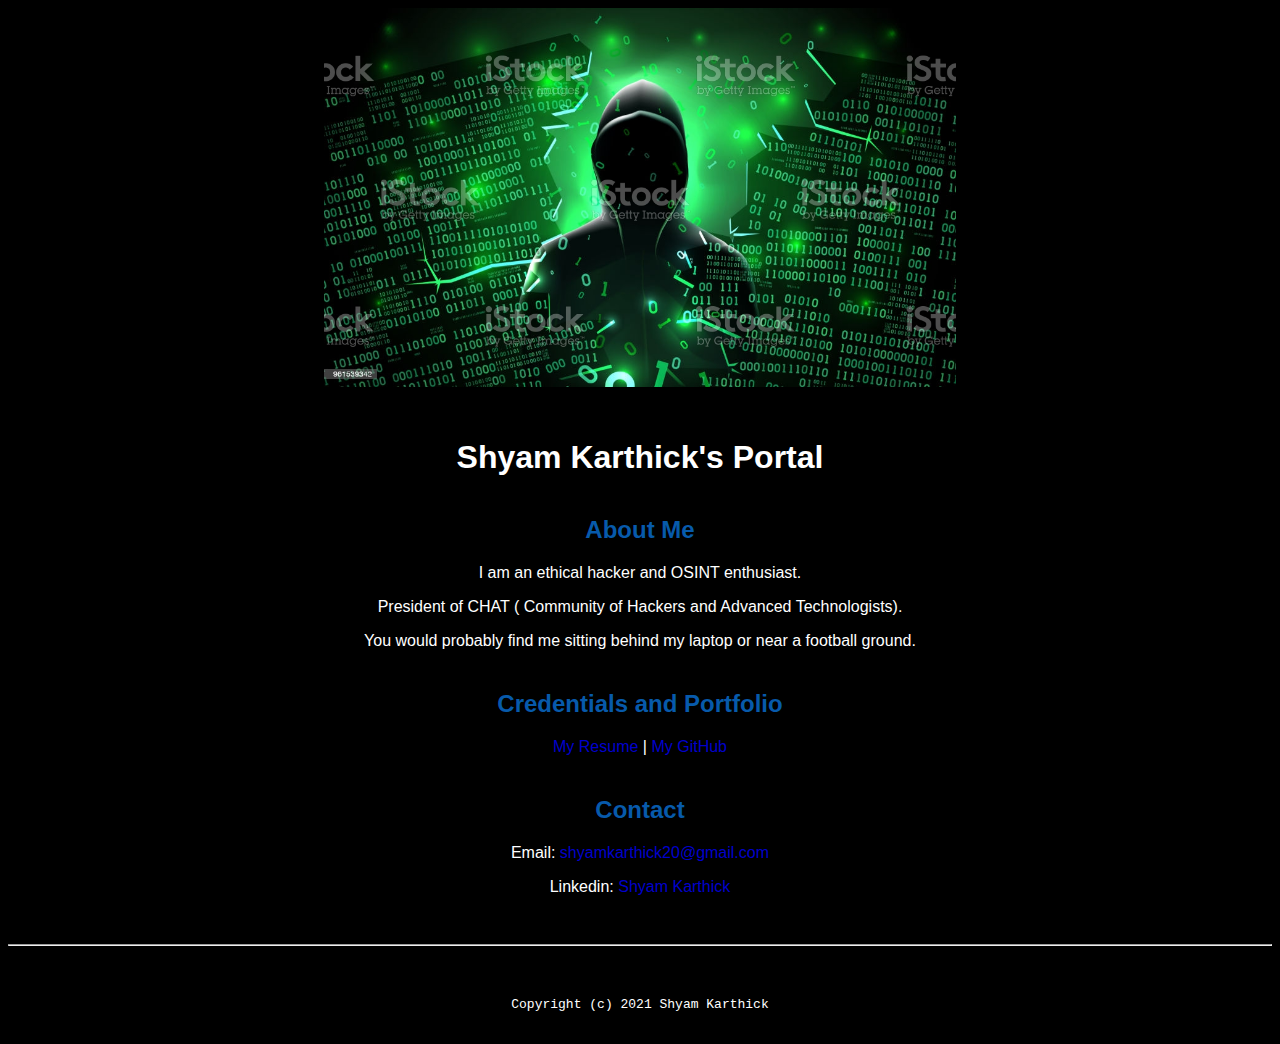
<file: index.html>
<!doctype html>

<!-- this is a comment for human! -->

<html lang="en">

  <header>
<title>Shyam Karthick's Portal</title>
<link rel="stylesheet" href="css/master.css">
<link rel="FaviconIcon" href="favicon.ico" type="image/x-icon">
<link rel="shortcut" href="favicon.ico" type="image/x-icon">
<meta name="viewport" content="width=device-width, initial-scale=1, shrink-to-fit=no">
<meta name="name" content="Shyam Karthick">
<meta name="robots" content="noindex, nofollow">
</header>
  <body>
    <img src="images/istockphoto-961539342-1024x1024.jpg" width="50%" alt="Picture Loading ...">
<h1>Shyam Karthick's Portal</h1>
<h2>About Me</h2>
<p>I am an ethical hacker and OSINT enthusiast.</p>
<p>President of CHAT ( Community of Hackers and Advanced Technologists).</p>
<p>You would probably find me sitting behind my laptop or near a football ground.</p>
<h2>Credentials and Portfolio</h2>

<p><a href="resume.html">My Resume</a> | <a href="https://github.com/TheHumanGoogle">My GitHub</a></p>
<h2>Contact</h2>

<p>Email: <a href="mailto:shyamkarthick20@gmail.com">shyamkarthick20@gmail.com</a></p>
  </body>

<p>Linkedin: <a href="https://www.linkedin.com/in/shyam-karthick-462a251a8/">Shyam Karthick</a></p>  

  <footer>
<hr>
<code>Copyright (c) 2021 Shyam Karthick</code>
  </footer>

</html>
</file>
<file: css/master.css>
/* Cascading stylesheet for the website */

/* Text inside these asterisks and slashes are comments for human */

  a {
    color : #0000cc;/* set the text color to blue here */
    text-decoration: none; /* This means we do not want hyperlinks to be underlined */
  }

  a:hover {
    color : red;/* set the text color to red here */
    text-decoration: none; /* This means we do not want hyperlinks to be underlined */
  }

  body {
  background-color: black;  /* set the background color here */
  color: white;  /* set the text color to black here */
  font-family: arial, Helvetica , sans-serif;  /* set the font here */
  text-align: center;  /* set the text alignment here */
   }

  footer {
    margin-top: 2rem;
    margin-bottom: 2rem;
  }

  h1 {
    margin-bottom: 0.5rem;
    margin-top: 3rem;
   }

  h2 {
  color: #075AAB;  /* set the text color of to #075AAB here */
    /* set both the bottom margin and top margin to 2.5rem here */
    margin-top: 2.5rem;
    margin-top: 2.5rem;
   }

  h3 {
    margin-bottom: 0;
    margin-top: 2rem;
  }

  h4 {
    margin-bottom: 1rem;
    margin-top: 0.5rem;
  }

  h5 {
    margin-top: 0.5rem;
  }

  hr {
    margin-bottom: 3rem;
    margin-top: 3rem;
  }

  /* this controls how the bullet points in the resume page looks */
  ul {
    display: table;
    margin: 0 auto;
    text-align: left;
  }
</file>
